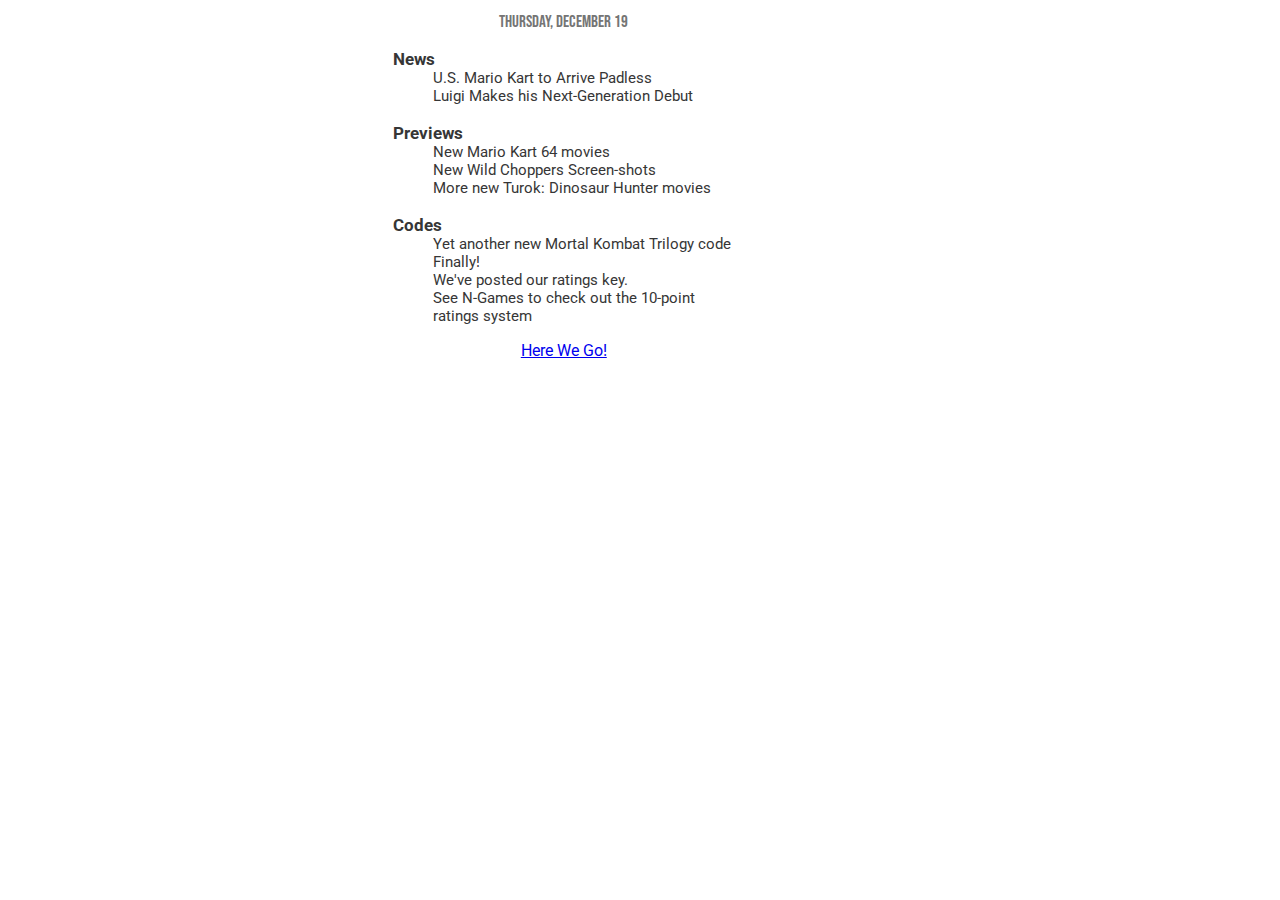
<file: modern_n64/index.html>
<html>
    <head>
        <link rel="stylesheet" href="mystyle.css" type="text/css">
       
        <!--These are Roboto, Bebas-->
        <link rel="preconnect" href="https://fonts.gstatic.com">
        <link href="https://fonts.googleapis.com/css2?family=Roboto&display=swap" rel="stylesheet">
        <link href="https://fonts.googleapis.com/css2?family=Roboto:wght@700&display=swap" rel="stylesheet">
        <link href="https://fonts.googleapis.com/css2?family=Bebas+Neue&display=swap" rel="stylesheet">
        <title>N64 Modern Website</title>
    </head>

    <body>
        <body background="http://web.archive.org/web/19961221020731id_/http://n64.com/images/splash.gif">
    
        <table>
            <tr>
                <td class="left"> </td>
                <td class="right">
                <p id="date">Thursday, December 19</p>
                
                <dl>
                    <dt class="description">News</dt>
                    <dd> U.S. Mario Kart to Arrive Padless</dd>
                    <dd> Luigi Makes his Next-Generation Debut</dd>
                <br/>
                   
                    <dt class="description">Previews</dt>
                    <dd> New Mario Kart 64 movies</dd>
                    <dd> New Wild Choppers Screen-shots</dd>
                    <dd> More new Turok: Dinosaur Hunter movies</dd>
                <br/>
                   
                    <dt class="description">Codes</dt>
                    <dd> Yet another new Mortal Kombat Trilogy code
                
                    Finally! <br/>We've posted our ratings key. <br/>See N-Games to check out the 10-point ratings system</dd>
                
                </dl>
            
                <p id="linkto"><a href="http://theoldnet.com/get?decode=false&amp;scripts=false&amp;year=1996&amp;url=http://n64.com/n64_ext_stan.html">Here We Go!</a></p>
                
                <br/>
                        
               </td>
               
            </tr>
            
        </table>
        
        
    </body>
</html>
</file>
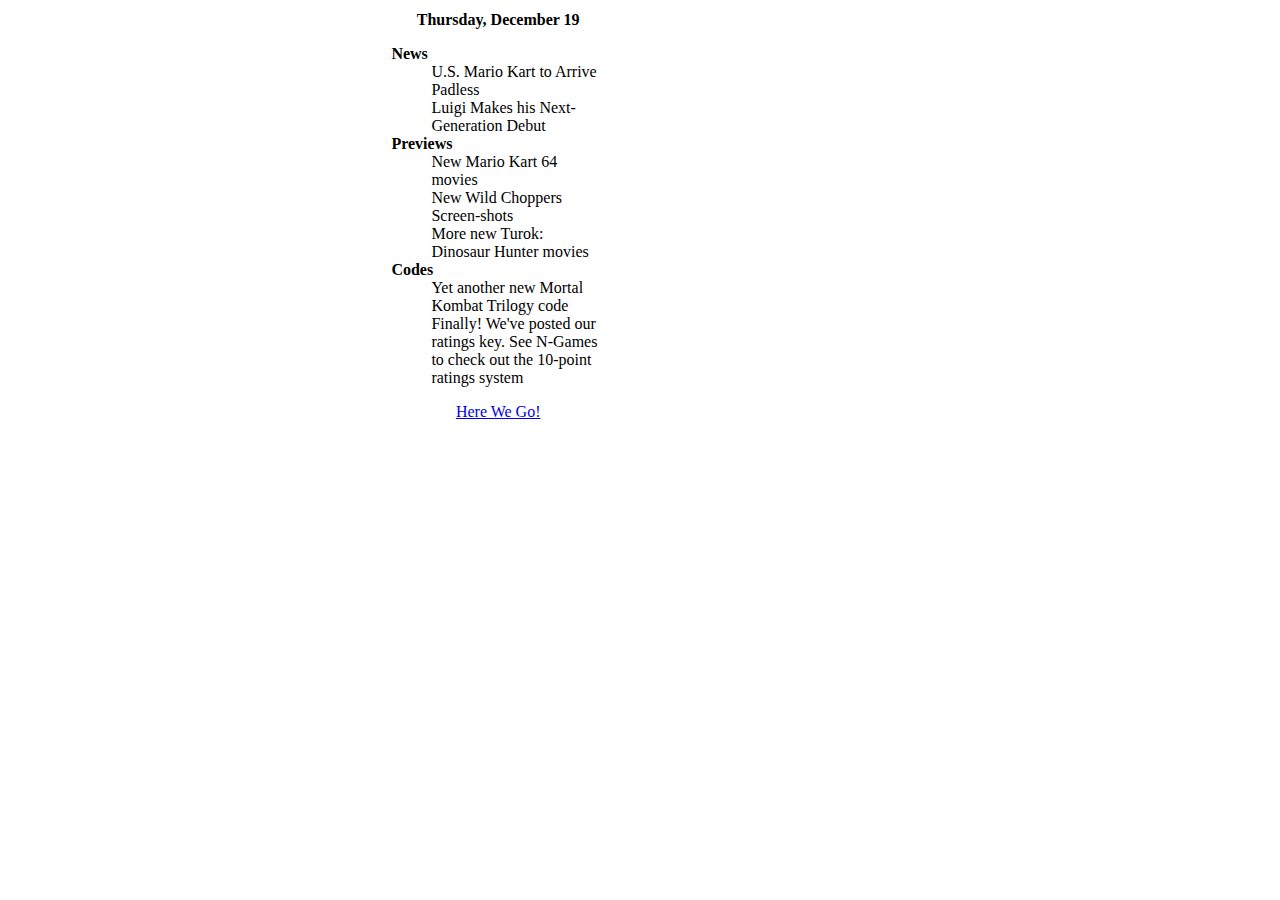
<file: N64/index.html>
<html>
    <head>
        <title>N64 Website</title>
    </head>

    <body>
        <body background="http://web.archive.org/web/19961221020731id_/http://n64.com/images/splash.gif">
    
        <table width="600">
            <tr>
                <td width="400"> </td>
                <td width="220"><center><b>Thursday, December 19</b></center>
            
                <dl>
                    <dt><b>News</b></dt>
                    <dd> U.S. Mario Kart to Arrive Padless</dd>
                    <dd> Luigi Makes his Next-Generation Debut</dd>
                
                    <dt><b>Previews</b></dt>
                    <dd> New Mario Kart 64 movies</dd>
                    <dd> New Wild Choppers Screen-shots</dd>
                    <dd> More new Turok: Dinosaur Hunter movies</dd>
                
                    <dt><b>Codes</b></dt>
                    <dd> Yet another new Mortal Kombat Trilogy code
                
                    Finally! We've posted our ratings key. See N-Games to check out the 10-point ratings system</dd>
                
                </dl>
            
                <center><a href="http://theoldnet.com/get?decode=false&amp;scripts=false&amp;year=1996&amp;url=http://n64.com/n64_ext_stan.html">Here We Go!</a></center>
                
                <br/>
                        
               </td>
               
            </tr>
            
        </table>
        
        
    </body>
</html>
</file>
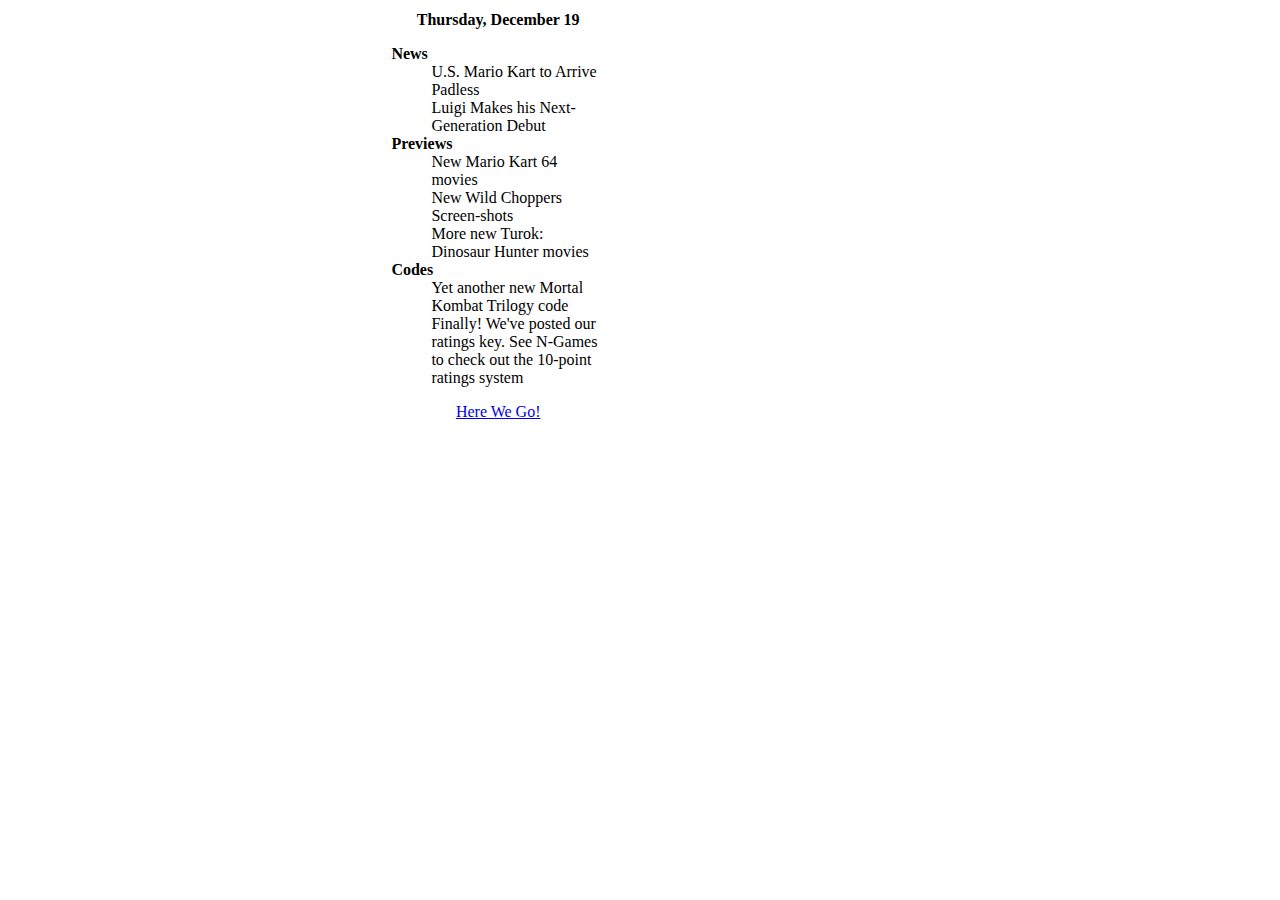
<file: N64/n64.html>
<html>
    <head>
        <title>N64 website</title>
    </head>

    <body>
        <body background="http://web.archive.org/web/19961221020731id_/http://n64.com/images/splash.gif">
    
        <table width="600">
            <tr>
                <td width="400"> </td>
                <td width="220"><center><b>Thursday, December 19</b></center>
            
                <dl>
                    <dt><b>News</b></dt>
                    <dd> U.S. Mario Kart to Arrive Padless</dd>
                    <dd> Luigi Makes his Next-Generation Debut</dd>
                
                    <dt><b>Previews</b></dt>
                    <dd> New Mario Kart 64 movies</dd>
                    <dd> New Wild Choppers Screen-shots</dd>
                    <dd> More new Turok: Dinosaur Hunter movies</dd>
                
                    <dt><b>Codes</b></dt>
                    <dd> Yet another new Mortal Kombat Trilogy code
                
                    Finally! We've posted our ratings key. See N-Games to check out the 10-point ratings system</dd>
                
                </dl>
            
                <center><a href="http://theoldnet.com/get?decode=false&amp;scripts=false&amp;year=1996&amp;url=http://n64.com/n64_ext_stan.html">Here We Go!</a></center>
                
                <br/>
                        
               </td>
               
            </tr>
            
        </table>
        
        
    </body>
</html>
</file>
<file: modern_n64/mystyle.css>
table {
    width: 730;
    font-family: 'Roboto', sans-serif;;
    font-size:11pt;
    color: #363636;
}

.left {
    width: 390;
}

.right {
    width: 350;
}

td {
  text-align: left;
}

dd:hover {
    font-weight: bold;
    text-decoration: underline;
}

dt:hover {
     color: #2B73C7
}
   
p#date {
    font-family: 'Bebas Neue', cursive;
    color: #757575;
    text-align: center;
    font-size: 13pt;
}

.description {
    font-size: 13pt;
    font-weight: bold;
}

p#linkto {
    font-family: 'Roboto', sans-serif;;
    font-size:12pt;
    text-align: center;
}
</file>
